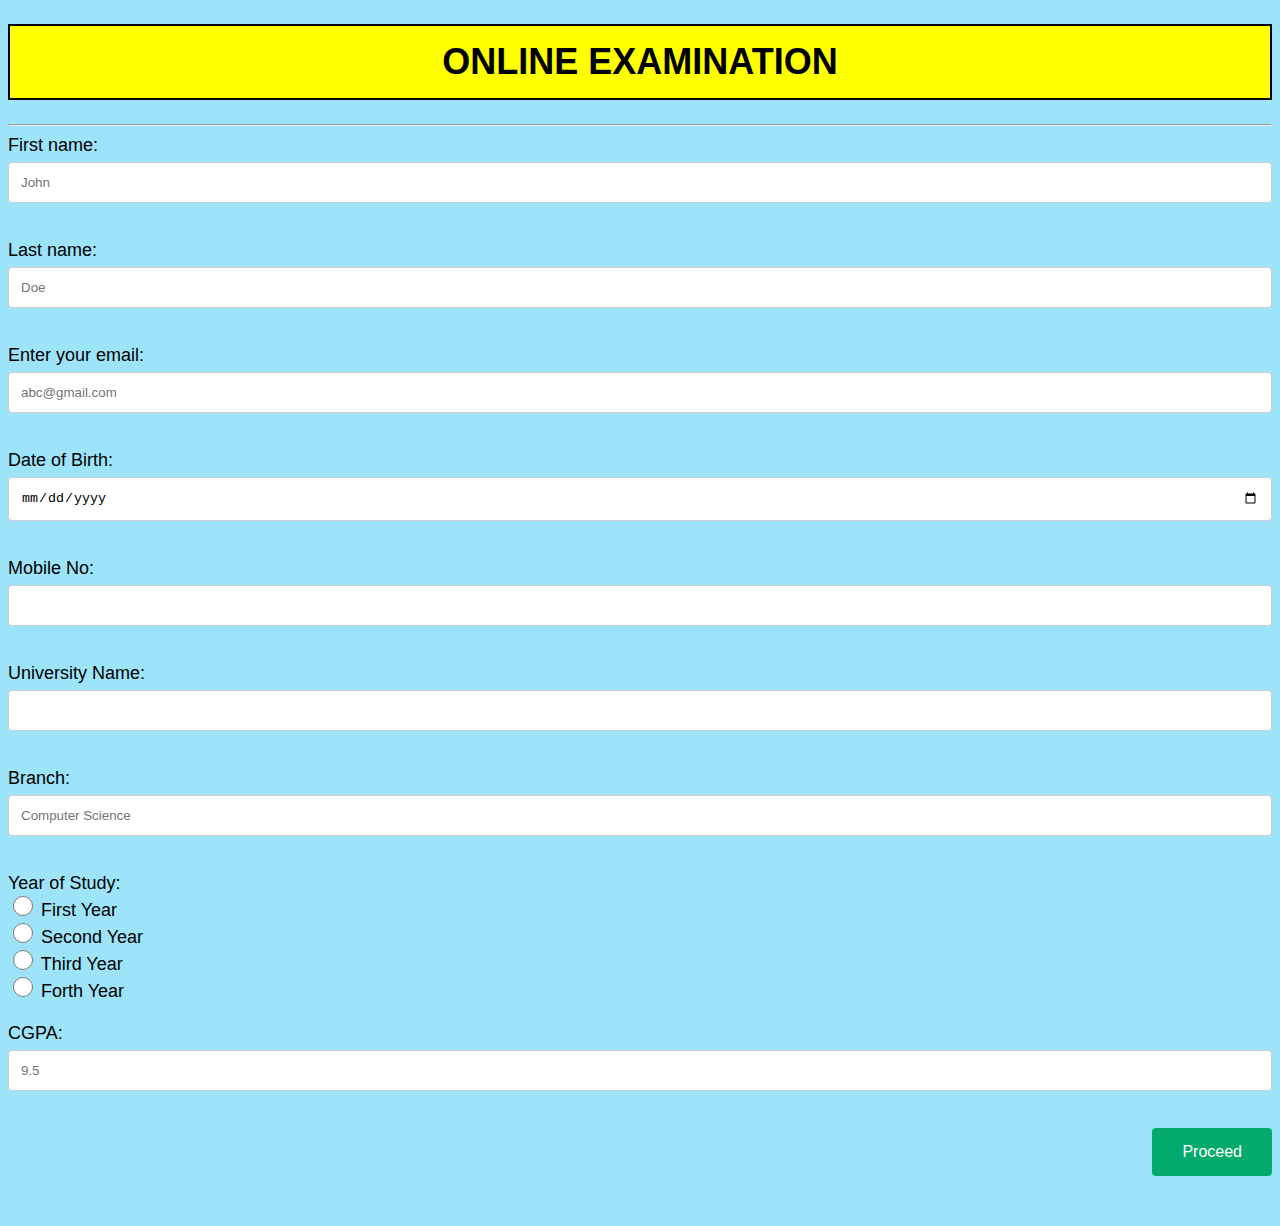
<file: index.html>
<!DOCTYPE html>
<html>
  <head>
    <title>Personal Information</title>
    <link rel="stylesheet" href="styles.css"
  </head>

  <body>
    <h1>ONLINE EXAMINATION</h1>
    <hr>

      <form action="instructionsPage.html">
        <label for="fname">First name:</label>
        <input type="text" id="fname" name="fname" placeholder="John"><br><br>

        <label for="lname">Last name:</label>
        <input type="text" id="lname" name="lname" placeholder="Doe"><br><br>

        <label for="email">Enter your email:</label>
        <input type="email" id="email" name="email" placeholder="abc@gmail.com"><br><br>

        <label for="birthday">Date of Birth:</label>
        <input type="date" id="birthday" name="birthday"><br><br>

        <label for="mobile">Mobile No:</label>
        <input type="number" id="mobile" name="mobile" min="1111111111" max="9999999999"><br><br>

        <label for="university">University Name: </label>
        <input type="text" id="university" name="university"><br><br>

        <label for="branch">Branch: </label>
        <input type="text" id="branch" name="branch" placeholder="Computer Science"><br><br>

        <label for="year">Year of Study: </label><br>
        <input type="radio" id="1" name="year" value="1">
        <label for="1">First Year</label><br>
        <input type="radio" id="1" name="year" value="2">
        <label for="2">Second Year</label><br>
        <input type="radio" id="3" name="year" value="3">
        <label for="3">Third Year</label><br>
        <input type="radio" id="4" name="year" value="4">
        <label for="4">Forth Year</label><br><br>

        <label for="cgpa">CGPA: </label>
        <input type="number" id="cgpa" name="cgpa" min="0" max="10" placeholder="9.5"><br><br>

        <button type="submit" >Proceed</button>
      </form>
  </body>
</html>
</file>
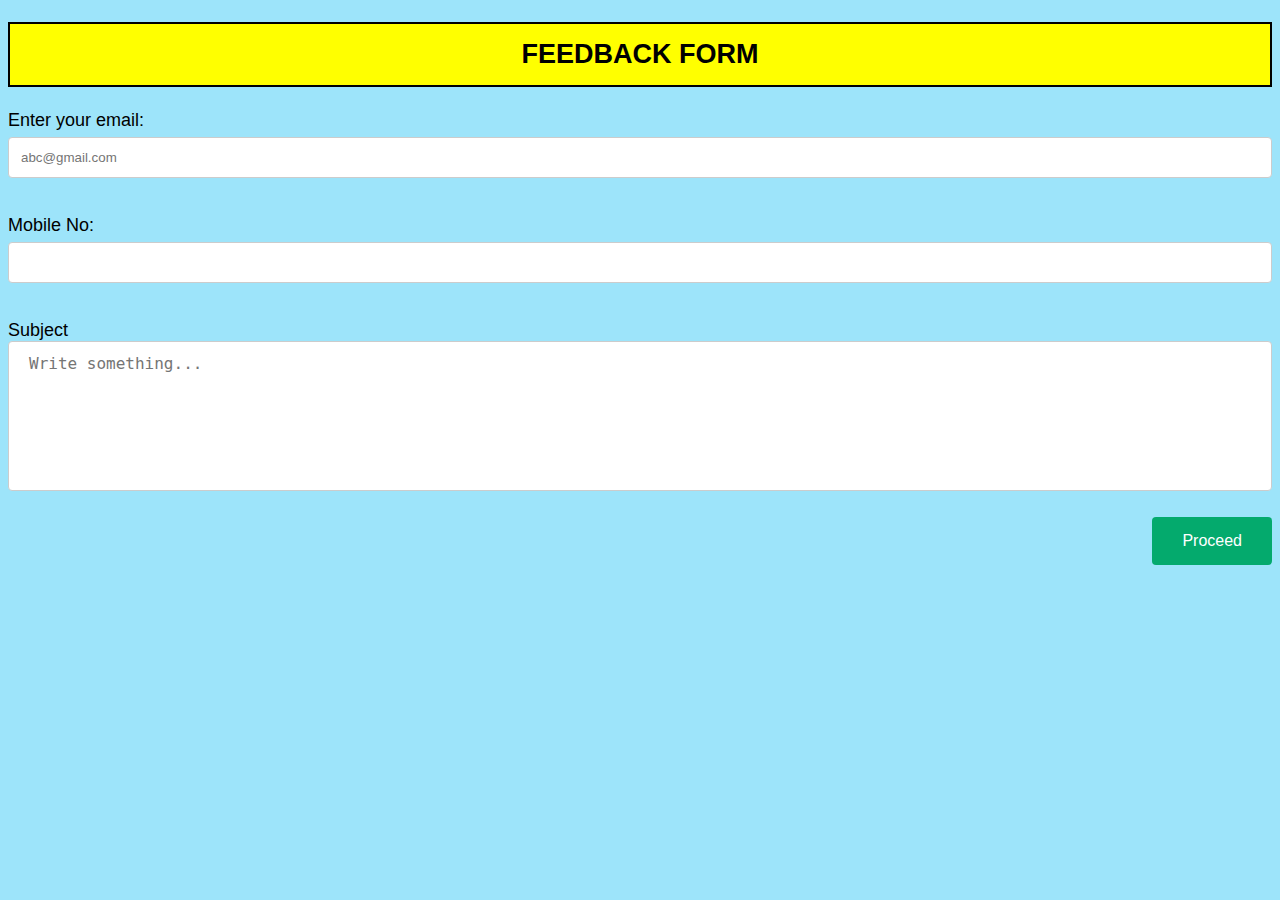
<file: feedbackPage.html>
<!DOCTYPE html>    
<html>    
    <head>
        <title>Feedback</title>
        <link rel="stylesheet" href="styles.css">    
    </head>    

    <body>    
        <h2>FEEDBACK FORM</h2>    
    
        <form action="thankYouPage.html">
            <label for="email">Enter your email:</label>
            <input type="email" id="email" name="email" placeholder="abc@gmail.com"><br><br>

            <label for="mobile">Mobile No:</label>
            <input type="number" id="mobile" name="mobile" min="1111111111" max="9999999999"><br><br>
        
            <label for="subject">Subject</label>
            <textarea id="subject" name="subject" placeholder="Write something..."></textarea><br><br>
        
            <button type="submit">Proceed</button>
        </form>  
        
    </body>    
</html>
</file>
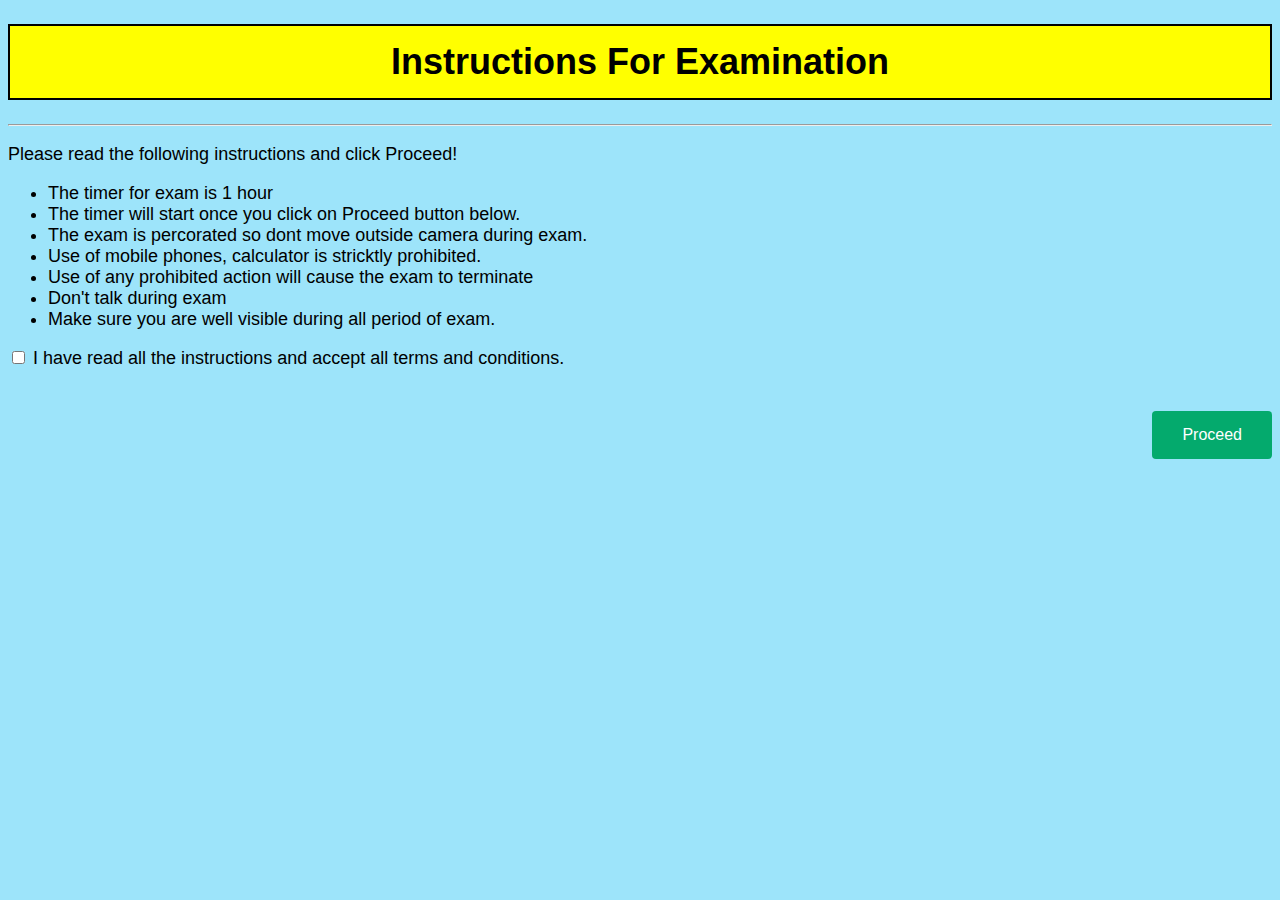
<file: instructionsPage.html>
<!DOCTYPE html>
<meta charset="UTF -8">
    <html>
        <head>
            <title>Instructions</title>
            <link rel="stylesheet" href="styles.css">
        </head>
        
        <body>
            <h1>Instructions For Examination</h1><hr>
            <p>Please read the following instructions and click Proceed!</p>

            <ul>
                <li>The timer for exam is 1 hour</li>
                <li>The timer will start once you click on Proceed button below.</li>
                <li>The exam is percorated so dont move outside camera during exam.</li>
                <li>Use of mobile phones, calculator is stricktly prohibited.</li>
                <li>Use of any prohibited action will cause the exam to terminate</li>
                <li>Don't talk during exam</li>
                <li>Make sure you are well visible during all period of exam. </li>
                 
            </ul>

            <form action="mcqPage.html">
                <input type = "checkbox">
                <label>I have read all the instructions and accept all terms and conditions.</label></br> <br><br>
                <button type="submit">Proceed</button>
            </form>
        </body>
    </html>
</file>
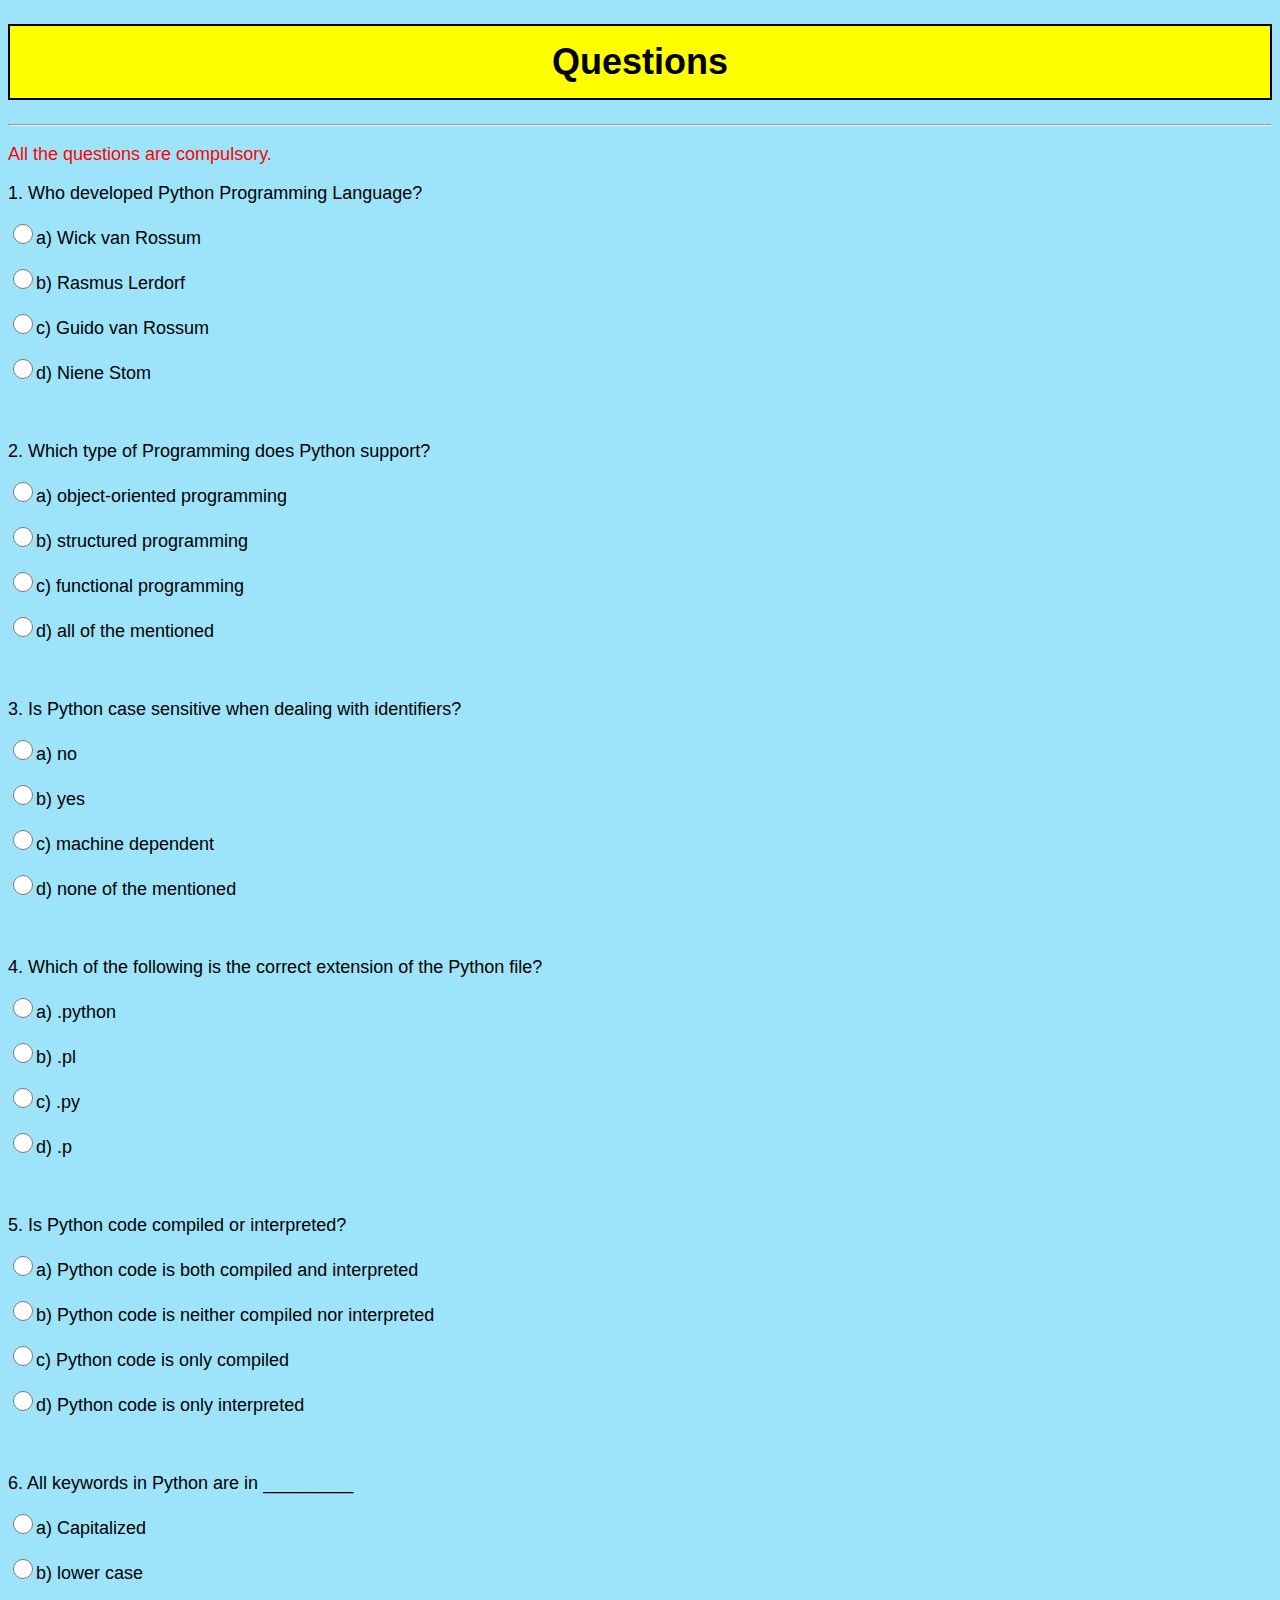
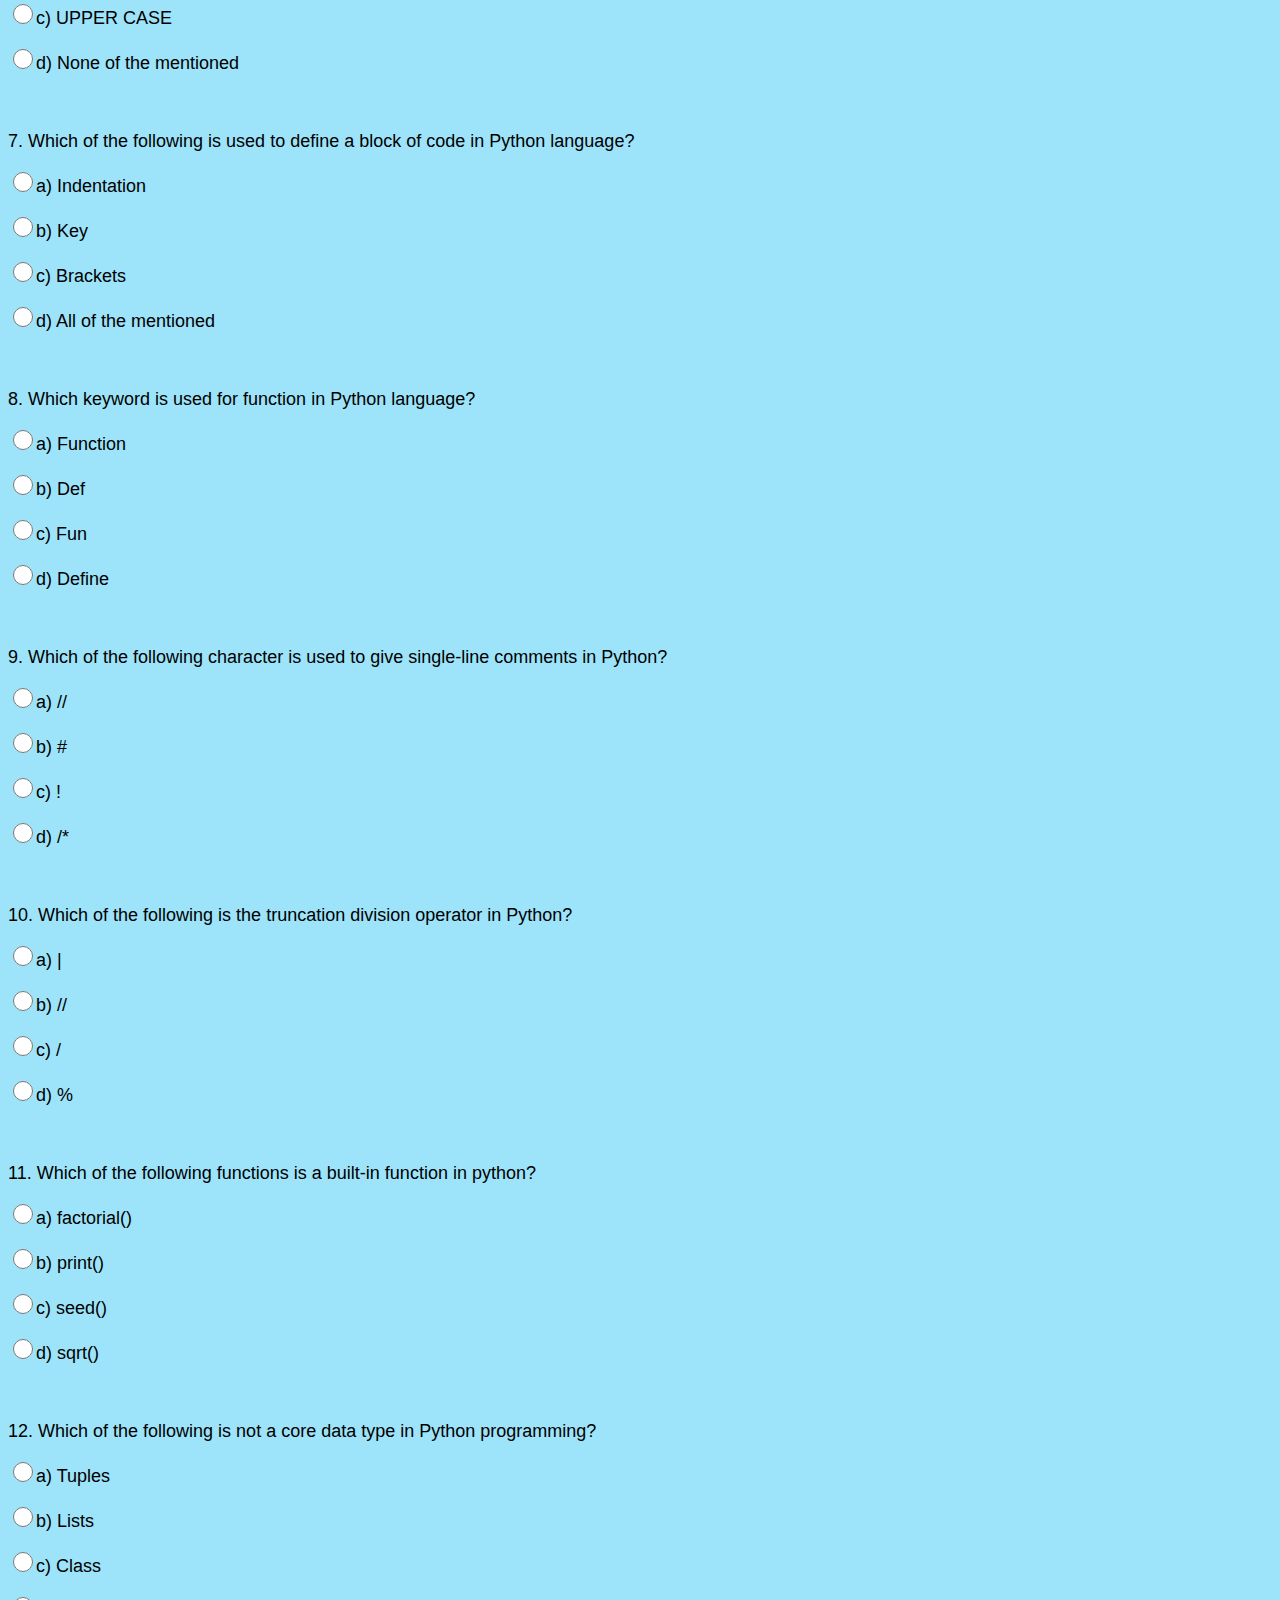
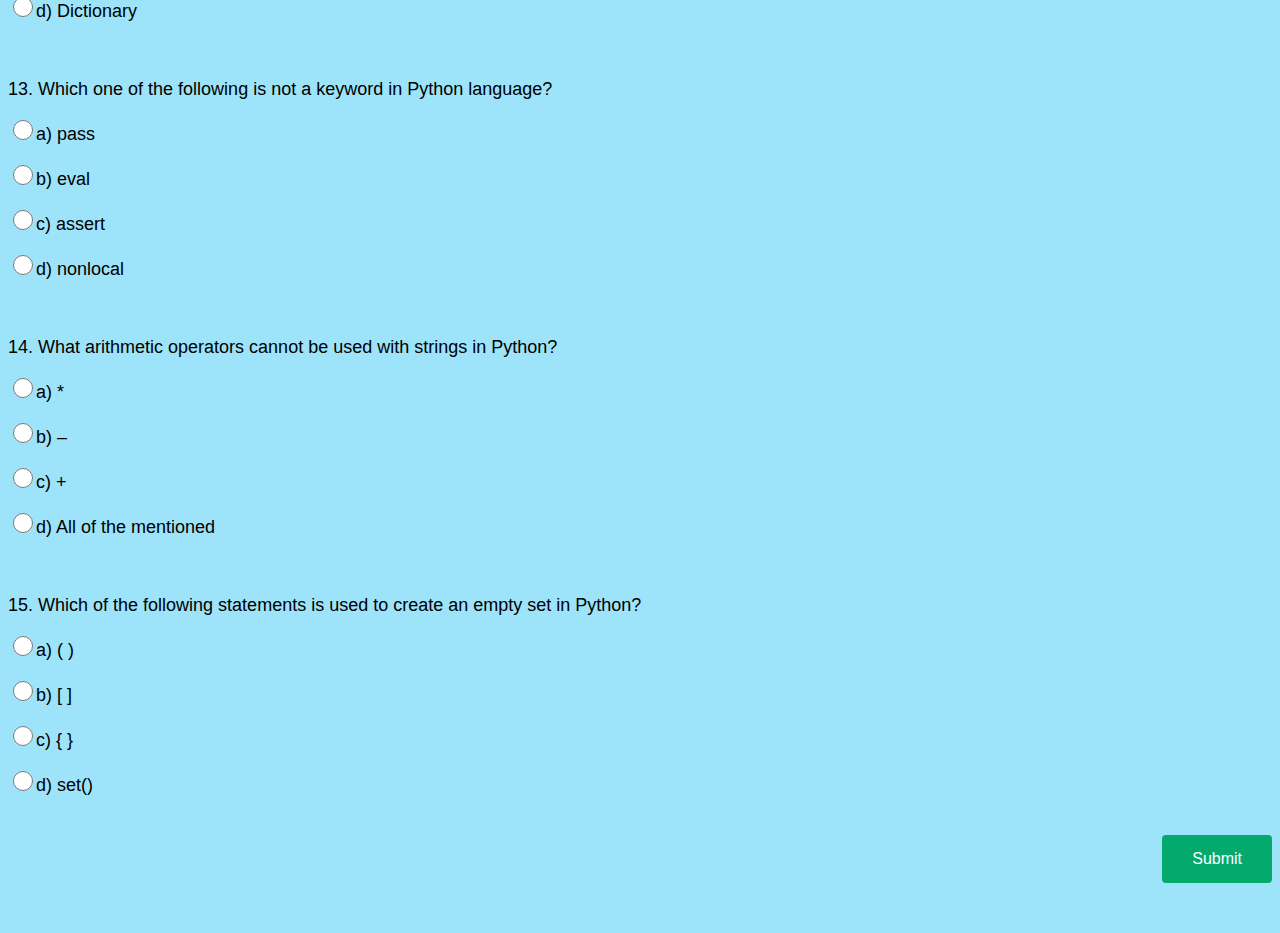
<file: mcqPage.html>
<!--mcq page-->
<!DOCTYPE HTML>
<html>
	<head>
		<title>Quiz</title>
		<link rel="stylesheet" type="text/css" href="styles.css">
	</head>
	<body>
		<h1>Questions</h1><hr>
		<p style="color: red;">All the questions are compulsory.</p>
		<form  action="feedbackPage.html">
			<div>
				<p>1. Who developed Python Programming Language?</p>
				<p><input type="radio" name="question1" value="Wick van Rossum">a) Wick van Rossum</p>
				<p><input type="radio" name="question1" value="Rasmus Lerdorf">b) Rasmus Lerdorf</p>
				<p><input type="radio" name="question1" value="Guido van Rossum">c) Guido van Rossum</p>
				<p><input type="radio" name="question1" value="Niene Stom">d) Niene Stom</p>
			</div><br>
			
			<div>
				<p>2. Which type of Programming does Python support?</p>
				<p><input type="radio" name="question2" value="object-oriented programming">a) object-oriented programming</p>
				<p><input type="radio" name="question2" value="structured programming">b) structured programming</p>
				<p><input type="radio" name="question2" value="functional programming">c) functional programming</p>
				<p><input type="radio" name="question2" value="all of the mentioned">d) all of the mentioned</p>
			</div><br>

			<div>
				<p>3. Is Python case sensitive when dealing with identifiers?</p>
				<p><input type="radio" name="question3" value="no">a) no</p>
				<p><input type="radio" name="question3" value="yes">b) yes</p>
				<p><input type="radio" name="question3" value="machine dependent">c) machine dependent</p>
				<p><input type="radio" name="question3" value="none of the mentioned">d) none of the mentioned</p>
			</div><br>

			<div>
				<p>4. Which of the following is the correct extension of the Python file?</p>
				<p><input type="radio" name="question4" value=".python">a) .python</p>
				<p><input type="radio" name="question4" value=".pl">b) .pl</p>
				<p><input type="radio" name="question4" value=".py">c) .py</p>
				<p><input type="radio" name="question4" value=".p">d) .p</p>
			</div><br>

			<div>
				<p>5. Is Python code compiled or interpreted?</p>
				<p><input type="radio" name="question5" value="Python code is both compiled and interpreted">a) Python code is both compiled and interpreted</p>
				<p><input type="radio" name="question5" value="Python code is neither compiled nor interpreted">b) Python code is neither compiled nor interpreted</p>
				<p><input type="radio" name="question5" value="Python code is only compiled">c) Python code is only compiled</p>
				<p><input type="radio" name="question5" value="Python code is only interpreted">d) Python code is only interpreted</p>
			</div><br>

			<div>
				<p>6. All keywords in Python are in _________</p>
				<p><input type="radio" name="question6" value="Capitalized">a) Capitalized</p>
				<p><input type="radio" name="question6" value="lower case">b) lower case</p>
				<p><input type="radio" name="question6" value="UPPER CASE">c) UPPER CASE</p>
				<p><input type="radio" name="question6" value="None of the mentioned">d) None of the mentioned</p>
			</div><br>

			<div>
				<p>7. Which of the following is used to define a block of code in Python language?</p>
				<p><input type="radio" name="question7" value="Indentation">a) Indentation</p>
				<p><input type="radio" name="question7" value="Key">b) Key</p>
				<p><input type="radio" name="question7" value="Brackets">c) Brackets</p>
				<p><input type="radio" name="question7" value="All of the mentioned">d) All of the mentioned</p>
			</div><br>

			<div>
				<p>8. Which keyword is used for function in Python language?</p>
				<p><input type="radio" name="question8" value="Function">a) Function</p>
				<p><input type="radio" name="question8" value="Def">b) Def</p>
				<p><input type="radio" name="question8" value="Fun">c) Fun</p>
				<p><input type="radio" name="question8" value="Define">d) Define</p>
			</div><br>

			<div>
				<p>9. Which of the following character is used to give single-line comments in Python?</p>
				<p><input type="radio" name="question9" value="//">a) //</p>
				<p><input type="radio" name="question9" value="#">b) #</p>
				<p><input type="radio" name="question9" value="!">c) !</p>
				<p><input type="radio" name="question9" value="/*">d) /*</p>
			</div><br>

			<div>
				<p>10. Which of the following is the truncation division operator in Python?</p>
				<p><input type="radio" name="question10" value="|">a) |</p>
				<p><input type="radio" name="question10" value="//">b) //</p>
				<p><input type="radio" name="question10" value="/">c) /</p>
				<p><input type="radio" name="question10" value="%">d) %</p>
			</div><br>

			<div>
				<p>11. Which of the following functions is a built-in function in python?</p>
				<p><input type="radio" name="question11" value="factorial()">a) factorial()</p>
				<p><input type="radio" name="question11" value="print()">b) print()</p>
				<p><input type="radio" name="question11" value="seed()">c) seed()</p>
				<p><input type="radio" name="question11" value="sqrt()">d) sqrt()</p>
			</div><br>

			<div>
				<p>12. Which of the following is not a core data type in Python programming?</p>
				<p><input type="radio" name="question12" value="Tuples">a) Tuples</p>
				<p><input type="radio" name="question12" value="Lists">b) Lists</p>
				<p><input type="radio" name="question12" value="Class">c) Class</p>
				<p><input type="radio" name="question12" value="Dictionary">d) Dictionary</p>
			</div><br>

			<div>
				<p>13. Which one of the following is not a keyword in Python language?</p>
				<p><input type="radio" name="question13" value="pass">a) pass</p>
				<p><input type="radio" name="question13" value="eval">b) eval</p>
				<p><input type="radio" name="question13" value="assert">c) assert</p>
				<p><input type="radio" name="question13" value="nonlocal">d) nonlocal</p>
			</div><br>

			<div>
				<p>14. What arithmetic operators cannot be used with strings in Python?</p>
				<p><input type="radio" name="question14" value="*">a) *</p>
				<p><input type="radio" name="question14" value="–">b) –</p>
				<p><input type="radio" name="question14" value="+">c) +</p>
				<p><input type="radio" name="question14" value="All of the mentioned">d) All of the mentioned</p>
			</div><br>

			<div>
				<p>15. Which of the following statements is used to create an empty set in Python?</p>
				<p><input type="radio" name="question15" value="( )">a) ( )</p>
				<p><input type="radio" name="question15" value="[ ]">b) [ ]</p>
				<p><input type="radio" name="question15" value="{ }">c) { }</p>
				<p><input type="radio" name="question15" value="set()">d) set()</p>
			</div><br>
			
			

			<button class="button">Submit</button>
			
		</form>
	</body>
</html>
</file>
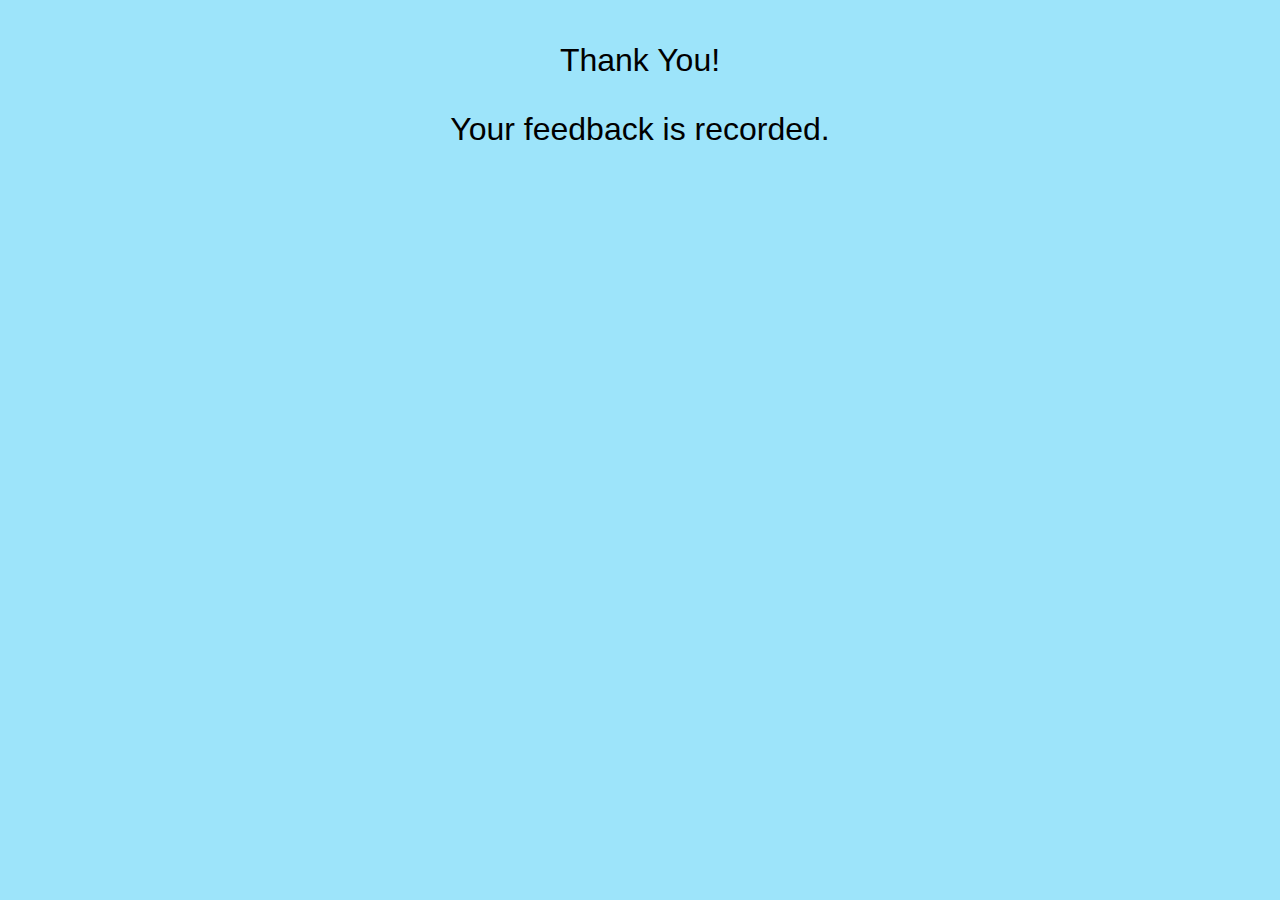
<file: thankYouPage.html>
<!--Thank you page goes here-->
<!DOCTYPE html>
<html>
    <head>
        <title>Thank You</title>
        <link rel="stylesheet" href="styles.css">
    </head>
    <body id="thank">
        <p>Thank You!</p>
        <p>Your feedback is recorded.</p>
    </body>
</html>
</file>
<file: styles.css>
body{
  font-family: Arial, Helvetica, sans-serif;
  font-size: large;
  background-color: rgb(157, 228, 250);
  
}

input[type=text],[type=email],[type=date],[type=number]{
  width: 100%;
  padding: 12px;
  border: 1px solid #ccc;
  border-radius: 4px;
  box-sizing: border-box;
  margin-top: 6px;
  margin-bottom: 16px;
  resize: vertical;
}
input[type=radio]{
  border: 10px solid rgb(241, 237, 237);
  width: 20px;
  height: 20px;
  text-align: center;
  margin-top: 2px;
  background-color: #f0ffff;
}

h1,h2{
  text-align: center;
  background-color: yellow;
  border: 2px solid black;
  padding: 15px;
}

button{
  background-color: #04AA6D;
  color: white;
  border: black;
  padding: 15px 30px;
  border-radius: 4px;
  text-align: center;
  font-size: 16px;
  float: right;
  margin-bottom: 50px;
}

#thank{
  font-size: xx-large;
  text-align: center;
  margin: auto;
  width: 60%;
  padding: 10px;
}
textarea{
  width: 100%;
  height: 150px;
  padding: 12px 20px;
  box-sizing: border-box;
  border: 1px solid #ccc;
  border-radius: 4px;
  box-sizing: border-box;
  font-size: 16px;
  resize: none;
}
</file>
